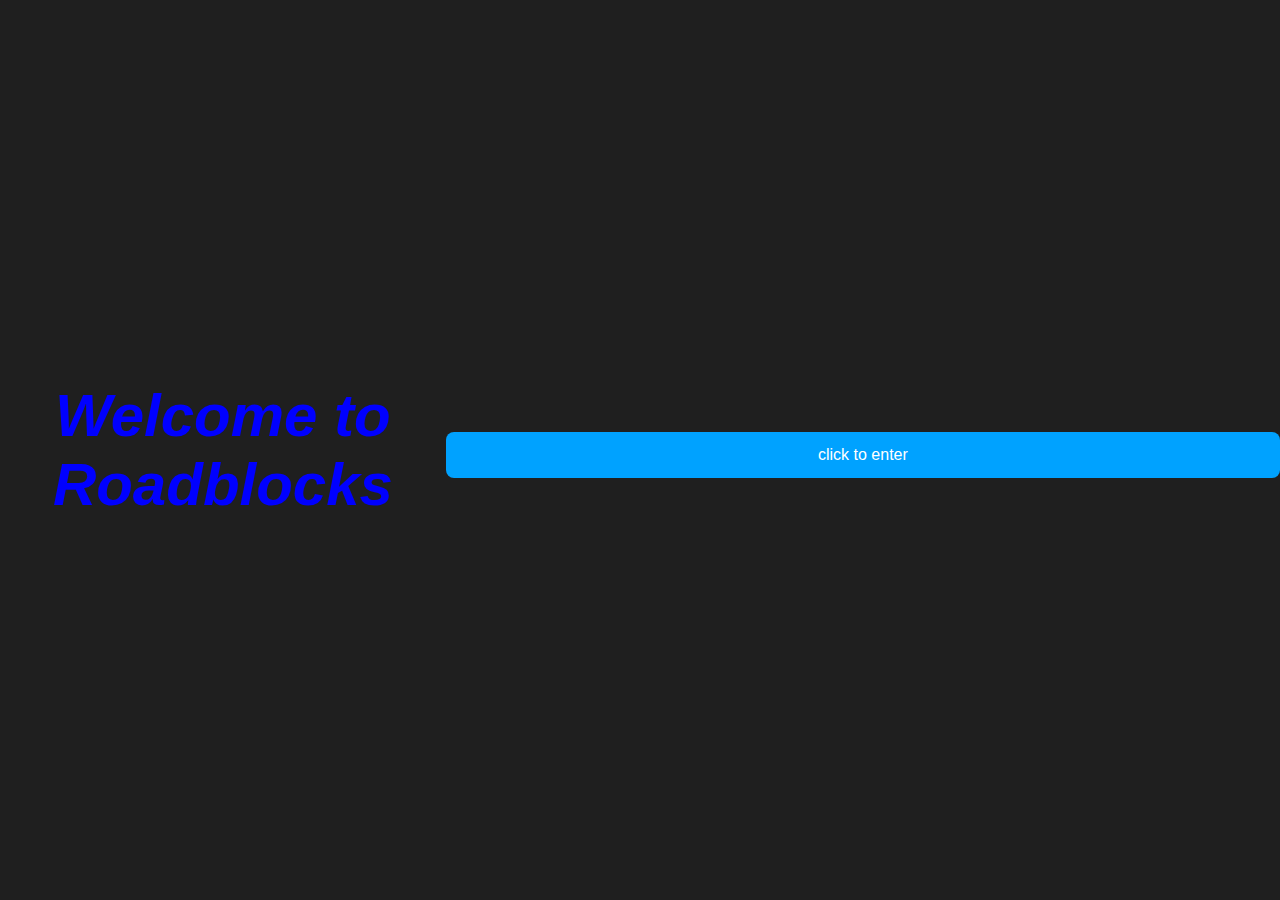
<file: index.html>
<!DOCTYPE html>
<html lang="en">
<head>
    <meta charset="UTF-8">
    <meta name="viewport" content="width=device-width, initial-scale=1.0">
    <title>Roadblocks</title>
</head>
<body>
    <h1>Welcome to Roadblocks</h1>
</body>
<button onclick="RoadblockSass()">click to enter</button>
</html>
<link rel="stylesheet" href="idiots.css">
<script>
    function RoadblockSass(){
        window.location.href = "login.html"
    }
</script>
</file>
<file: idiots.css>
h1{
    text-align: center;
    font-style: italic;
    color: blue;
    font-size: 60px;
}
/* General styles */
body {
  display: flex;
  justify-content: center;
  align-items: center;
  height: 100vh;
  background: #1f1f1f;
  font-family: Arial, sans-serif;
  color: white;
  margin: 0;
}

/* Box for login, register, dashboard */
.login-box,
.dashboard-box {
  background: #2a2a2a;
  padding: 30px;
  border-radius: 12px;
  width: 350px;
  text-align: center;
  box-shadow: 0 0 15px rgba(0,0,0,0.4);
}

/* Headings */
.login-box h2,
.dashboard-box h2 {
  margin-bottom: 20px;
}

/* Input fields */
input {
  width: 100%;
  padding: 12px;
  margin: 10px 0;
  border: none;
  border-radius: 8px;
  outline: none;
  font-size: 14px;
}

/* Buttons */
button {
  width: 100%;
  padding: 14px;
  background: #00a2ff;
  border: none;
  border-radius: 8px;
  cursor: pointer;
  color: white;
  font-size: 16px;
  margin-top: 10px;
  transition: 0.2s;
}

button:hover {
  background: #008add;
}

/* Links */
p a {
  color: #00a2ff;
  text-decoration: none;
}

p a:hover {
  text-decoration: underline;
}

/* Dashboard specific styling */
.dashboard-box p {
  margin: 10px 0;
  font-size: 16px;
}
</file>
